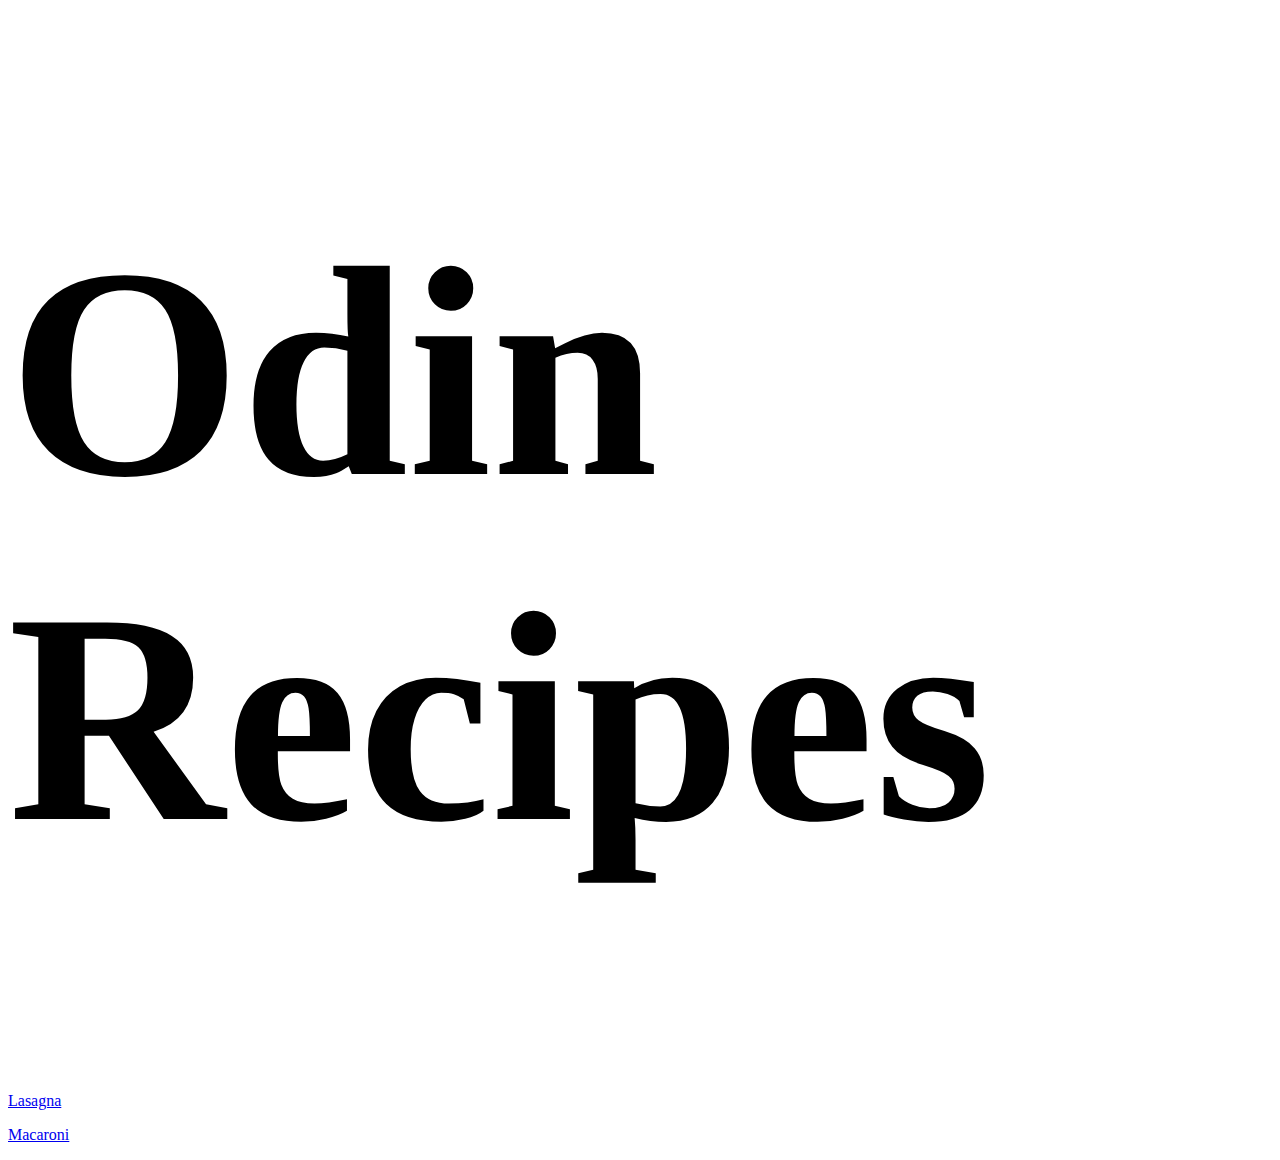
<file: index.html>
<!DOCTYPE html>
<html lang="en">

<head>
    <meta charset="UTF-8">
    <meta http-equiv="X-UA-Compatible" content="IE=edge">
    <meta name="viewport" content="width=device-width, initial-scale=1.0">
    <title>Odin Recipes</title>
    <link rel="stylesheet" href="/styles.css">
</head>

<body>
    <h1 class="head">Odin Recipes</h1>
    <a href="pages/lasagna.html">
        <p>Lasagna</p>
    </a>
    <a href="pages/macaroni.html">
        <p>Macaroni</p>
    </a>
</body>

</html>
</file>
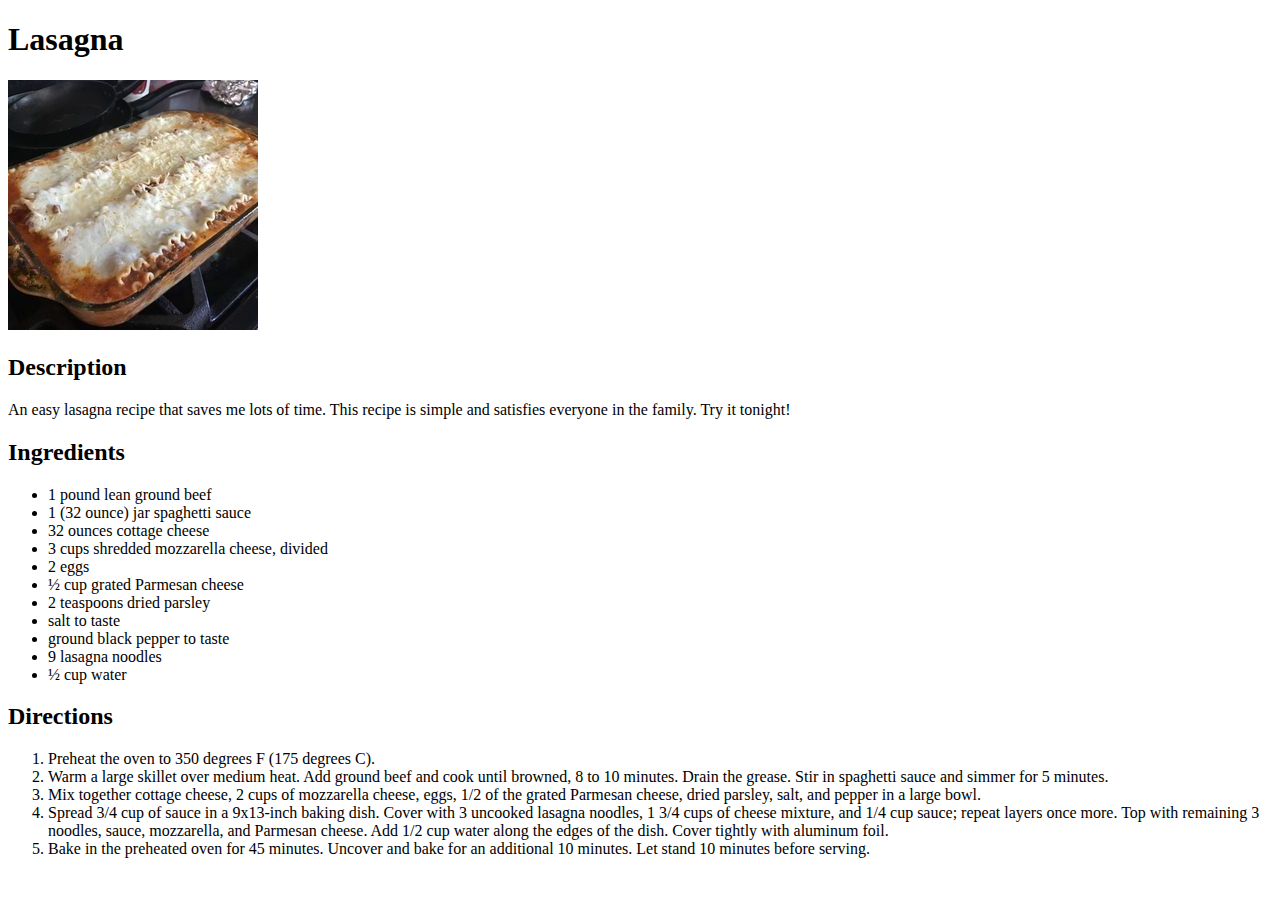
<file: pages/lasagna.html>
<!DOCTYPE html>
<html lang="en">

<head>
    <meta charset="UTF-8">
    <meta http-equiv="X-UA-Compatible" content="IE=edge">
    <meta name="viewport" content="width=device-width, initial-scale=1.0">
    <title>Lasagna</title>
</head>

<body>
    <h1>Lasagna</h1>
    <img src="../images/lasagna.jpg">
    <h2>Description</h2>
    <p> An easy lasagna recipe that saves me lots of time. This recipe is simple and satisfies everyone in the family.
        Try it tonight!</p>
    <h2>Ingredients</h2>
    <ul>
        <li>1 pound lean ground beef </li>
        <li>1 (32 ounce) jar spaghetti sauce </li>
        <li>32 ounces cottage cheese </li>
        <li>3 cups shredded mozzarella cheese, divided </li>
        <li>2 eggs </li>
        <li>½ cup grated Parmesan cheese </li>
        <li>2 teaspoons dried parsley </li>
        <li>salt to taste </li>
        <li>ground black pepper to taste </li>
        <li>9 lasagna noodles </li>
        <li>½ cup water </li>
    </ul>
    <h2>Directions</h2>
    <ol>
        <li>Preheat the oven to 350 degrees F (175 degrees C).</li>
        <li>Warm a large skillet over medium heat. Add ground beef and cook until browned, 8 to 10 minutes. Drain the
            grease. Stir in spaghetti sauce and simmer for 5 minutes.</li>
        <li>Mix together cottage cheese, 2 cups of mozzarella cheese, eggs, 1/2 of the grated Parmesan cheese, dried
            parsley, salt, and pepper in a large bowl.</li>
        <li>Spread 3/4 cup of sauce in a 9x13-inch baking dish. Cover with 3 uncooked lasagna noodles, 1 3/4 cups of
            cheese mixture, and 1/4 cup sauce; repeat layers once more. Top with remaining 3 noodles, sauce, mozzarella,
            and Parmesan cheese. Add 1/2 cup water along the edges of the dish. Cover tightly with aluminum foil.</li>
        <li>Bake in the preheated oven for 45 minutes. Uncover and bake for an additional 10 minutes. Let stand 10
            minutes before serving.</li>
    </ol>
</body>

</html>
</file>
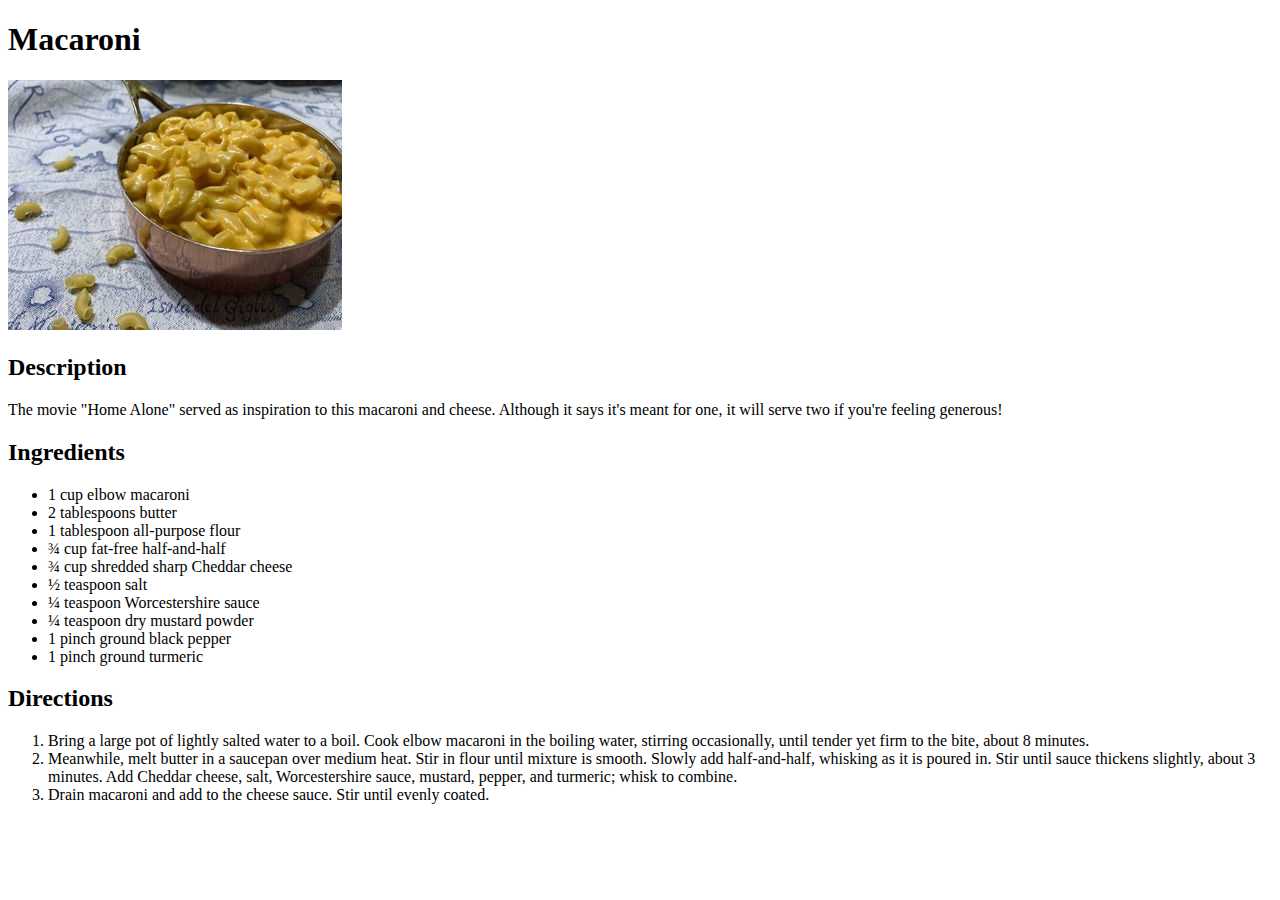
<file: pages/macaroni.html>
<!DOCTYPE html>
<html lang="en">

<head>
    <meta charset="UTF-8">
    <meta http-equiv="X-UA-Compatible" content="IE=edge">
    <meta name="viewport" content="width=device-width, initial-scale=1.0">
    <title>Macaroni</title>
</head>

<body>
    <h1 class="head">Macaroni</h1>
    <img src="../images/macaroni.jpg">
    <h2>Description</h2>
    <p>The movie "Home Alone" served as inspiration to this macaroni and cheese. Although it says it's meant for one, it
        will serve two if you're feeling generous!</p>
    <h2>Ingredients</h2>
    <ul>
        <li>1 cup elbow macaroni </li>
        <li>2 tablespoons butter </li>
        <li>1 tablespoon all-purpose flour </li>
        <li>¾ cup fat-free half-and-half </li>
        <li>¾ cup shredded sharp Cheddar cheese </li>
        <li>½ teaspoon salt </li>
        <li>¼ teaspoon Worcestershire sauce </li>
        <li>¼ teaspoon dry mustard powder </li>
        <li>1 pinch ground black pepper </li>
        <li>1 pinch ground turmeric </li>
    </ul>
    <h2>Directions</h2>
    <ol>
        <li>Bring a large pot of lightly salted water to a boil. Cook elbow macaroni in the boiling water, stirring
            occasionally, until tender yet firm to the bite, about 8 minutes.</li>
        <li>Meanwhile, melt butter in a saucepan over medium heat. Stir in flour until mixture is smooth. Slowly add
            half-and-half, whisking as it is poured in. Stir until sauce thickens slightly, about 3 minutes. Add Cheddar
            cheese, salt, Worcestershire sauce, mustard, pepper, and turmeric; whisk to combine.</li>
        <li>Drain macaroni and add to the cheese sauce. Stir until evenly coated.</li>
    </ol>

</body>

</html>
</file>
<file: styles.css>
.head {
    font-size: 300px;
}
</file>
